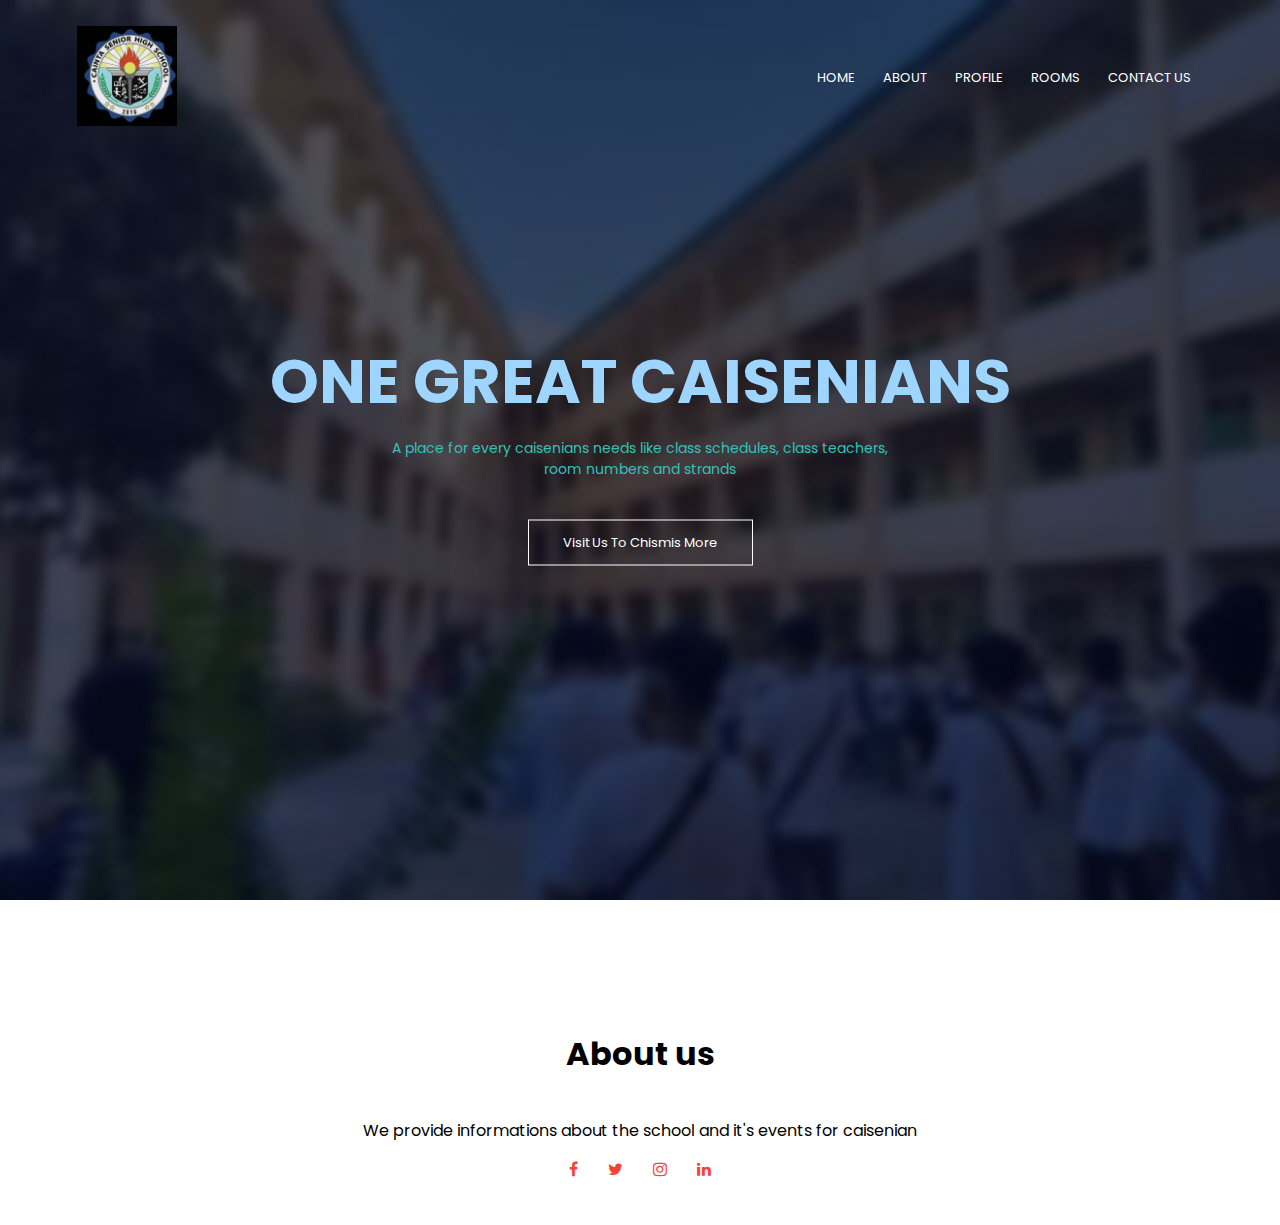
<file: index.html>
<!DOCTYPE html>
<html>
<head>
     <meta name="viewport" content="width=device-width, initial-scale=1.0, minimum-scale=1">
     <title>Cai Web - A place for every caisen</title>
     <link rel="stylesheet" href="style.css">
     <link rel="preconnect" href="https://fonts.googleapis.com">
    <link rel="preconnect" href="https://fonts.gstatic.com" crossorigin>
    <link href="https://fonts.googleapis.com/css2?family=Poppins:wght@100;200;300;400;600;700&display=swap" rel="stylesheet">
      <link rel="stylesheet" href="https://stackpath.bootstrapcdn.com/font-awesome/4.7.0/css/font-awesome.min.css">
</head>
<body>
<section class="header">
     <nav>
          <a href="index.html"><img src="images/logo.png"></a>
           <div class="nav-links" id="navLinks">
               <i class="fa fa-times" onclick="hideMenu()"></i>
               <ul>
                     <li><a class="active"href="index.html">HOME</a></li>
                     <li><a  href="about.html">ABOUT</a></li>
                     <li><a href="#">PROFILE</a></li>
                    <li><a href="#">ROOMS</a></li>
                    <li><a href="#">CONTACT US</a></li>
               </ul>

          </div>
          <i class="fa fa-bars" onclick="showMenu()"></i>
     </nav>

     <div class="text-box">
          <h1>ONE GREAT CAISENIANS</h1>
          <p>A place for every caisenians needs like class schedules, class teachers,<br> room numbers and strands</p>

          <a href="" class="hero-btn">Visit Us To Chismis More</a>

     </div>

</section>







   <!-----Footer-------->
    
    <section class="footer">
        <h1>About us</h1>
         <p>We provide informations about the school and it's events for caisenian
         </p>
        <div class="icons">
             <i class="fa fa-facebook"></i>
            <i class="fa fa-twitter"></i>
            <i class="fa fa-instagram"></i>
            <i class="fa fa-linkedin"></i>
        </div>
    
    </section>



<!--------JavaScript for Toggle Menu---------->

<script>

     var navLinks = document.getElementById("navLinks");

     function showMenu(){
          navLinks.style.right = "0";
     }
     function hideMenu(){
          navLinks.style.right = "-200px";
     }
</script>

</body>
</html>
</file>
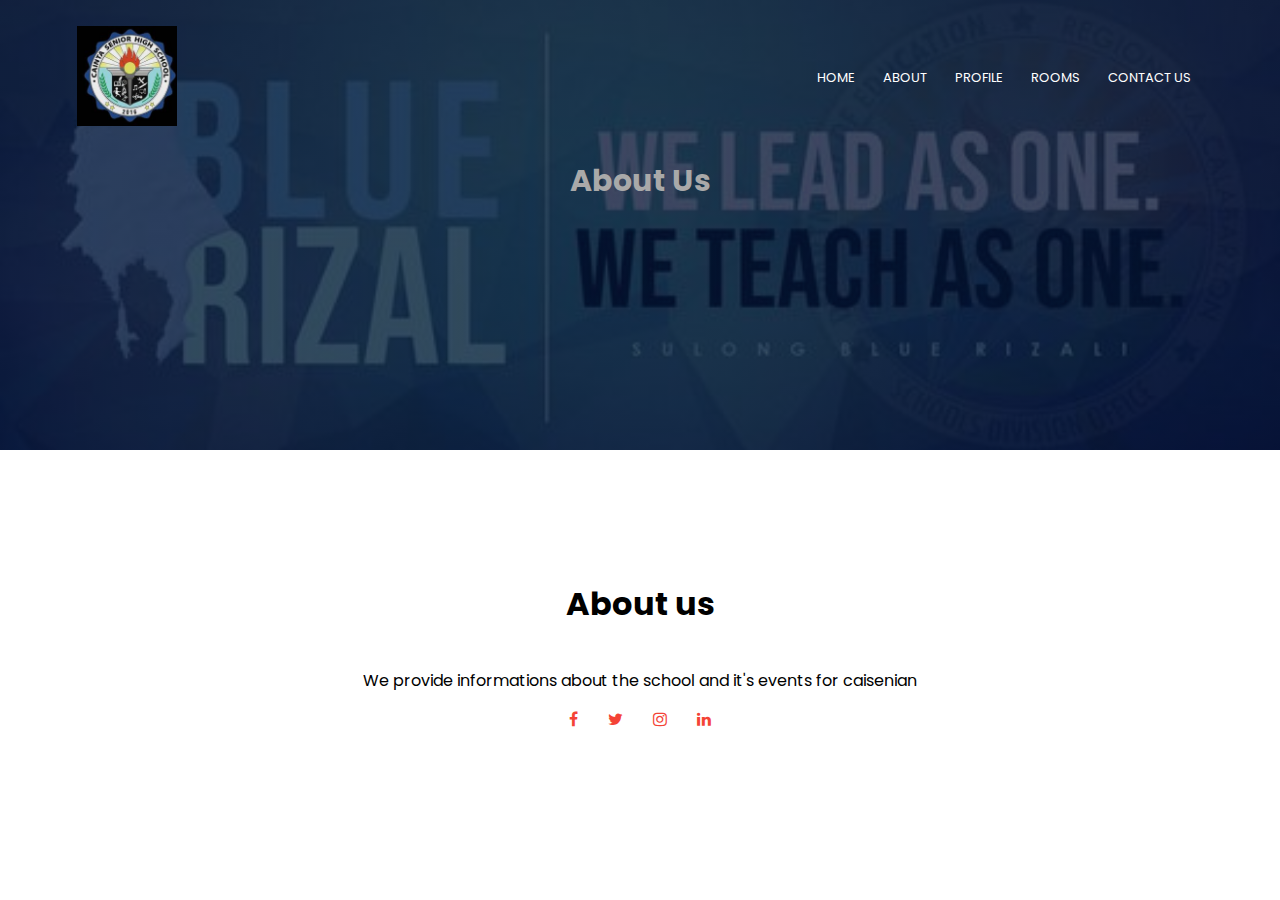
<file: about.html>
<!DOCTYPE html>
<html>
<head>
     <meta name="viewport" content="width=device-width, initial-scale=1.0, minimum-scale=1">
     <title>Cai Web - A place for every caisen</title>
     <link rel="stylesheet" href="style.css">
     <link rel="preconnect" href="https://fonts.googleapis.com"><link rel="preconnect" href="https://fonts.gstatic.com" crossorigin><link href="https://fonts.googleapis.com/css2?family=Poppins:wght@100;200;300;400;600;700&display=swap" rel="stylesheet">
      <link rel="stylesheet" href="https://stackpath.bootstrapcdn.com/font-awesome/4.7.0/css/font-awesome.min.css">
</head>
<body>
<section class="sub-header">
     <nav>
          <a href="index.html"><img src="images/logo.png"></a>
           <div class="nav-links" id="navLinks">
               <i class="fa fa-times" onclick="hideMenu()"></i>
               <ul>
                     <li><a href="index.html">HOME</a></li>
                     <li><a class="active"href="about.html">ABOUT</a></li>
                     <li><a href="#">PROFILE</a></li>
                    <li><a href="#">ROOMS</a></li>
                    <li><a href="#">CONTACT US</a></li>
               </ul>

          </div>
          <i class="fa fa-bars" onclick="showMenu()"></i>
     </nav>
<h1>About Us</h1>

</section>







   <!-----Footer-------->
    
    <section class="footer">
        <h1>About us</h1>
         <p>We provide informations about the school and it's events for caisenian
         </p>
        <div class="icons">
             <i class="fa fa-facebook"></i>
            <i class="fa fa-twitter"></i>
            <i class="fa fa-instagram"></i>
            <i class="fa fa-linkedin"></i>
        </div>
    
    </section>



<!--------JavaScript for Toggle Menu---------->

<script>

     var navLinks = document.getElementById("navLinks");

     function showMenu(){
          navLinks.style.right = "0";
     }
     function hideMenu(){
          navLinks.style.right = "-200px";
     }
</script>

</body>
</html>
</file>
<file: style.css>
*{
    margin: 0;
    padding: 0;
    font-family: 'Poppins', sans-serif;
    box-sizing: border-box;
}

.header{
    
    min-height: 100vh;
    width: 100%;
    background-image: linear-gradient(rgba(4, 9, 30, 0.7),rgba(4, 9, 30, 0.7)),url(images/banner.png);
    background-position: center;
    background-size: cover;
    position: relative;
}
nav{
    display: flex;
    padding: 2% 6%;
    justify-content: space-between;
    align-items: center;
}
nav img{
    width: 100px;
   
}
.nav-links{
    flex: 1;
    text-align: right;
}
.nav-links ul li{
    list-style: none;
    display: inline-block;
    padding: 8px 12px;
    position: relative;
}
.nav-links ul li a{
    color: #fff;
    text-decoration: none;
    font-size: 13px;
}
.nav-links ul li ::after{
    content: '';
    width: 0%;
    height: 5px;
    background: #f44336;
    display: block;
    margin: auto;
    transition: 0.5s;

}
.nav-links ul li:hover ::after{
    width: 100%;
}
.text-box{
    width: 90%;
    color: #9ed5ff;
    position: absolute;
    top: 50%;
    left: 50%;
    transform: translate(-50%,-50%);
    text-align: center;
}
.text-box h1{
    font-size: 62px;
}
.text-box p{
    margin: 10px 0 40px;
    font-size: 14px;
    color: #32c2b8;
}
.hero-btn{
    display: inline-block;
    text-decoration: none;
    color:#fff;
    border: 1px solid #fff;
    padding: 12px 34px;
    font-size: 13px;
    background: transparent;
    position: relative;
    cursor: pointer;
}
.hero-btn:hover{
    border: 1px solid #379c95;
    background:#379c95 ;
    transition: 1s;
}

nav .fa{
    display: none;
}


@media (max-width:700px){
    .text-box h1{
        font-size: 20px;
    }
    .nav-links ul li{
        display:block;
        
    }
    .nav-links{
        
        position: fixed;
        background: #f44336;
        height: 100vh;
        width: 200px;
        top: 0;
        right: -200px;
        text-align: left;
        z-index: 2;
        transition: 1s;
    }
    nav .fa{
        display: block;
        color: #fff;
        margin: 10px;
        font-size: 22px;
        cursor: pointer;
    }
    .nav-links ul{
        padding: 30px;
    }
    
    
}
  /*----------- footer---------*/
.footer{
    width: 100%;
    text-align: center;
    padding: 30px 0;
    
}

.footer h1{
    margin-bottom: 40px;
    margin-top: 100px;
    font font-weight: ;
}
.icons .fa{
    color: #f44336;
    margin:0 13px;
    cursor: pointer;
    padding: 18px 0;
}

/*----------------about us page--------------*/
.sub-header{
    height: 50vh;
    width: 100%;
    background-image: linear-gradient(rgba(4,9,30,0.7),rgba(4,9,30,0.7)),url(images/background.png);
    background-position: center;
    background-size: cover;
    text-align: center;
    color: #fff;
}
.sub-header h1 {
    margin top: 100px;
    font-size: 30px;
    
    color: darkgray;}
</file>
